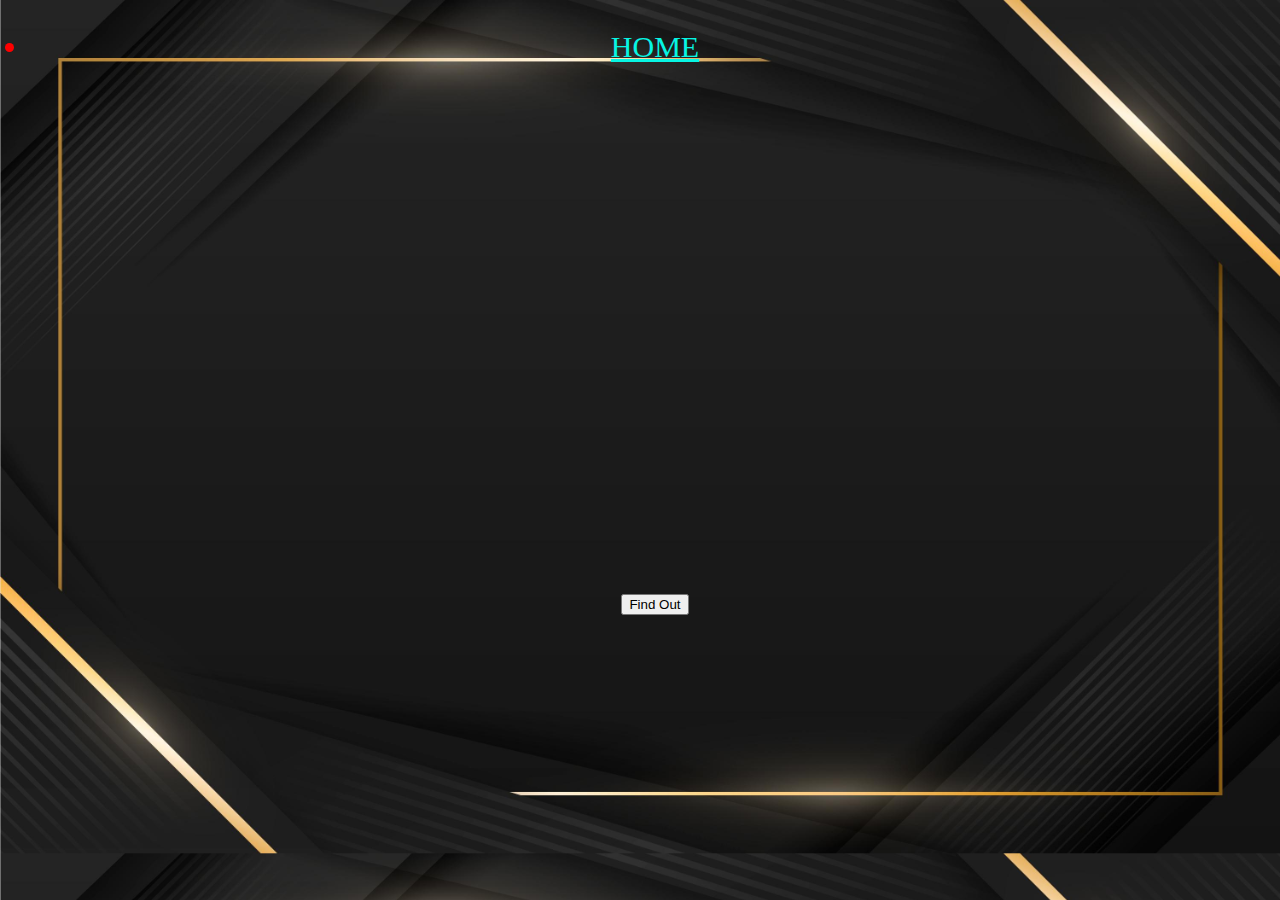
<file: product.html>
<!DOCTYPE html>
<html>
<head>
    <title>product</title>
    <meta name='viewport' content='width=device-width, initial-scale=1'>
    <link rel='stylesheet' type='text/css' media='screen' href='style1.css'>
    <script src='main.js'></script>
</head>
<body>
	<li><a href="index.html">HOME</a></li>
    <button onclick="More()"> Find Out</button>
	<class id="more" style="display:none"><div class="feature one">
				<img src="kyt1.png" >
				<h2>KYT Venom</h2>
				<h4> KYT venom is racing design and colourful.</h4>
			<div class="feature two" height=300px witdh= 300px>
				<img src="kyt 2.jpg">
				<h2>KYT NFJ</h2>
				<h4>With racing style and various design. </h4>
			<div class="feature three">
				<img src="arc.jpg">
				<h2>ARC</h2>
				<h4>With medium price and colourful design</h4>
			<div class="feature four">
				<img src="sgv.png">
				<h2>SGV</h2>
				<h4>Low price and suitable for every age.</h4>
      
</body>
</html>
</file>
<file: style1.css>
body{
	margin: 0;
	padding: 0;
	background: url(premium.jpg);
	background-size: cover;
	margin-bottom: 50px;
	margin-left: 30px;
}
button{
    margin: auto;
    margin-top: 500px;
   display: flex;
   justify-content: center;
   align-items: center;
}
.information{
	width: 900px;
	height: 900px;
	position: absolute;
	top: 10%;
	left: 0%;
	transform: translateY(-50%);
}
#circle{
	width: 900px;
	height: 900px;
	position: absolute;
	top: 0%;
	left: 0%;
	border-radius:50%;
	transform: rotate 
	transition: 1s;
}
.feature img{
	height: 200px;
	width: 200px;
}
.feature{
	position:absolute;
}

.one{
	top: 300px;
	right: 1100px;
}
.two{
	top: 280px;
	left: 350px;
}
.three{
	bottom:280px;
	left: 300px;
}
.four{
	bottom: 220px;
	right: 300px;
}
h2,h4 {
	color: #ffff;
}
li {
	text-align: center;
	font-size: 30px;
	padding: 30px;
	color: red;
}
a {
	color: #07F5E3;
}
</file>
